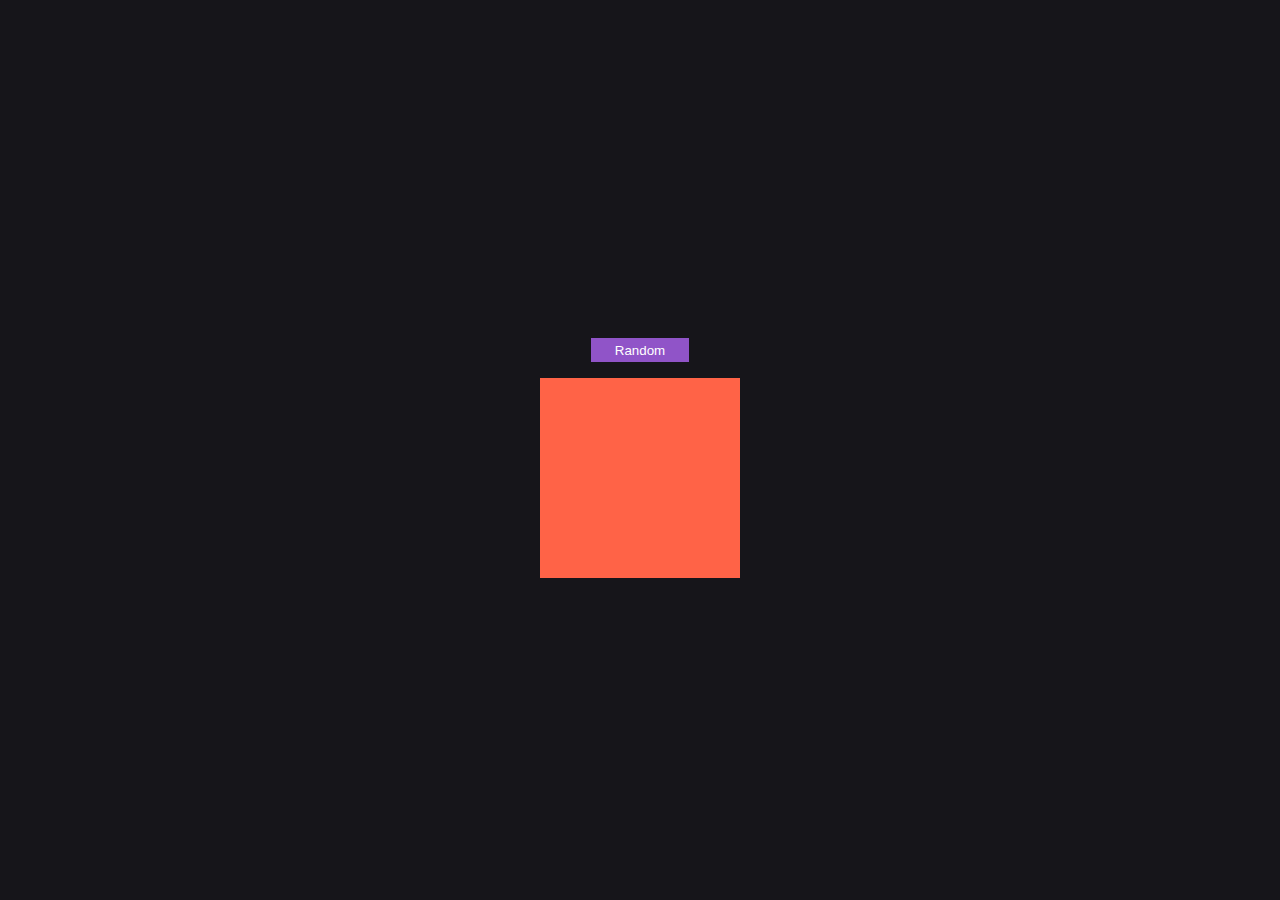
<file: CSS/UI-tutorials/blob/index.html>
<!DOCTYPE html>
<html>
  <head>
    <link rel="stylesheet" href="styles.css" />
   
  </head>

  <body>
    <div class="container">
      <button class="button" onclick="">Random</button>
      <div class="blob">
      </div>
      </div>
      
    <script src="script.js"></script>
  </body>
</html>
</file>
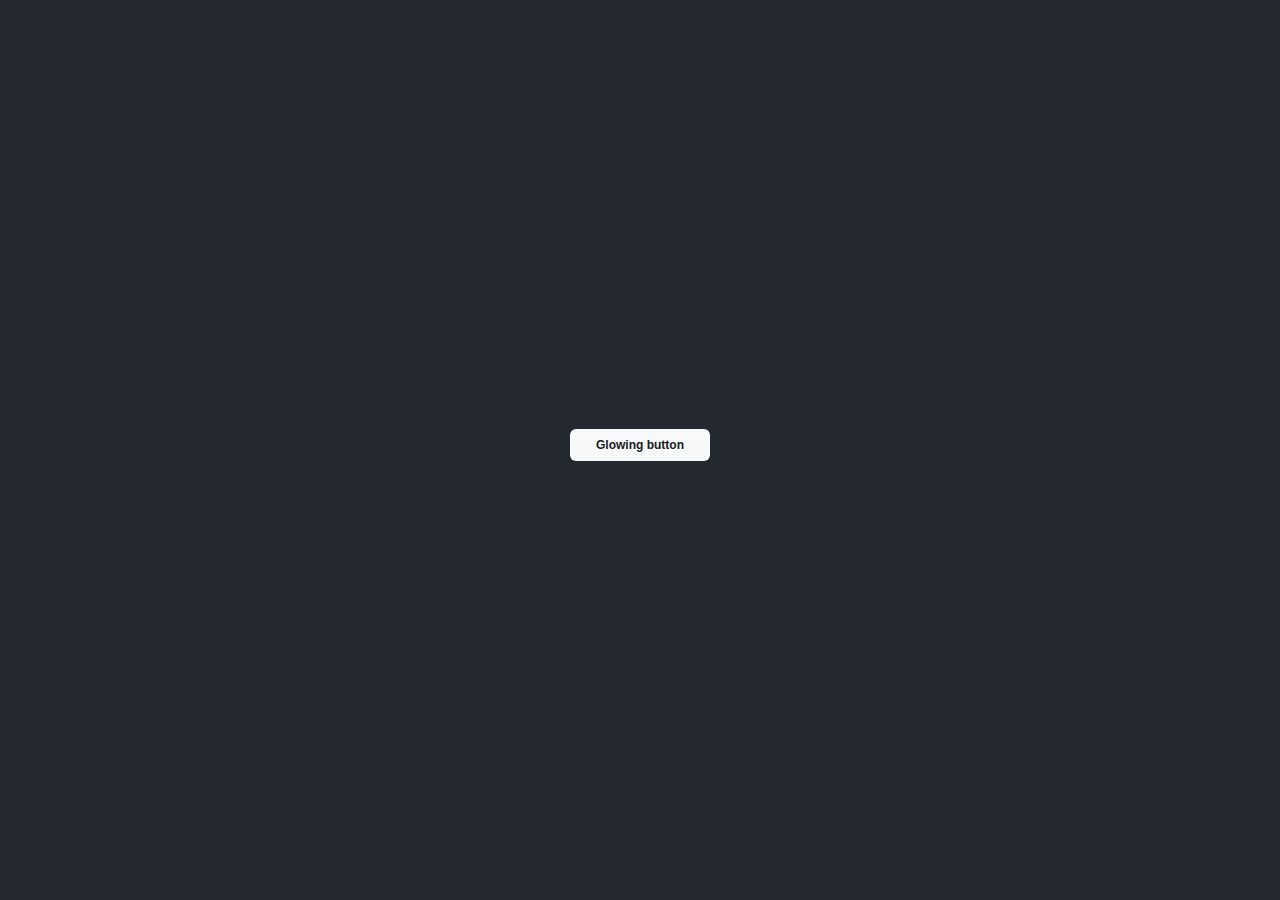
<file: CSS/UI-tutorials/button-shiny/index.html>
<!DOCTYPE html>
<html>

<head>
    <link rel="stylesheet" href="styles.css">
</head>

<body>
    <div class="container">

        <div class="button">
            <span>Glowing button</span>
        </div>
    </div>

</body>

</html>
</file>
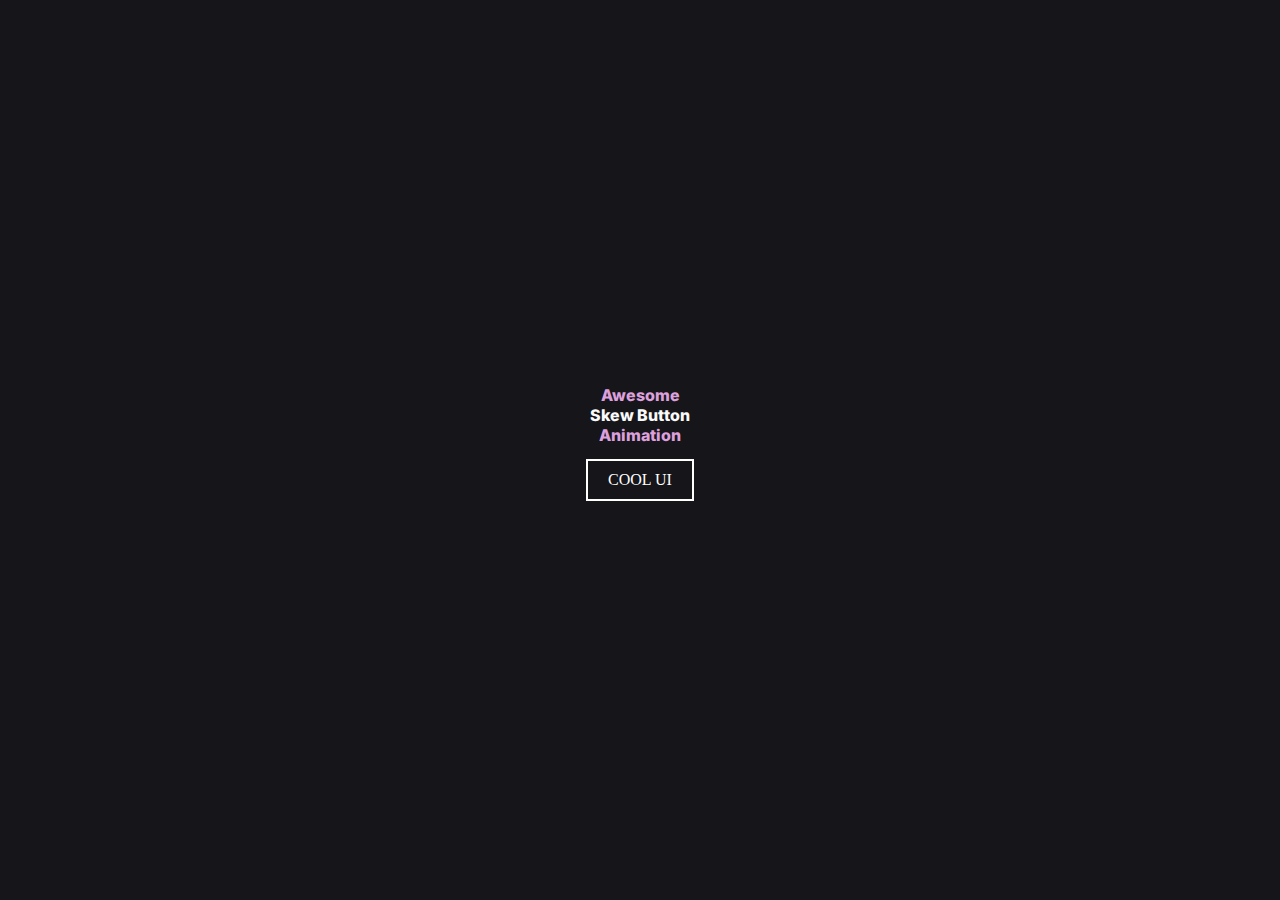
<file: CSS/UI-tutorials/button-skew/index.html>
<!DOCTYPE html>
<html>
  <head>
    <link rel="stylesheet" href="styles.css" />
    <link rel="preconnect" href="https://fonts.gstatic.com" crossorigin>
    <link href="https://fonts.googleapis.com/css2?family=Dosis:wght@700&family=Inter:wght@100;200;300;400;600;700;800;900&family=Merriweather:ital,wght@0,300;0,400;1,400&display=swap" rel="stylesheet">
      
  </head>

  <body>
    <div class="container">
      <div class="title plum">Awesome</div>
      <div class="title ">Skew Button</div>
      <div class="title plum">Animation</div>
      
      <div class="button">COOL UI</div>
    </div>
  </body>
</html>
</file>
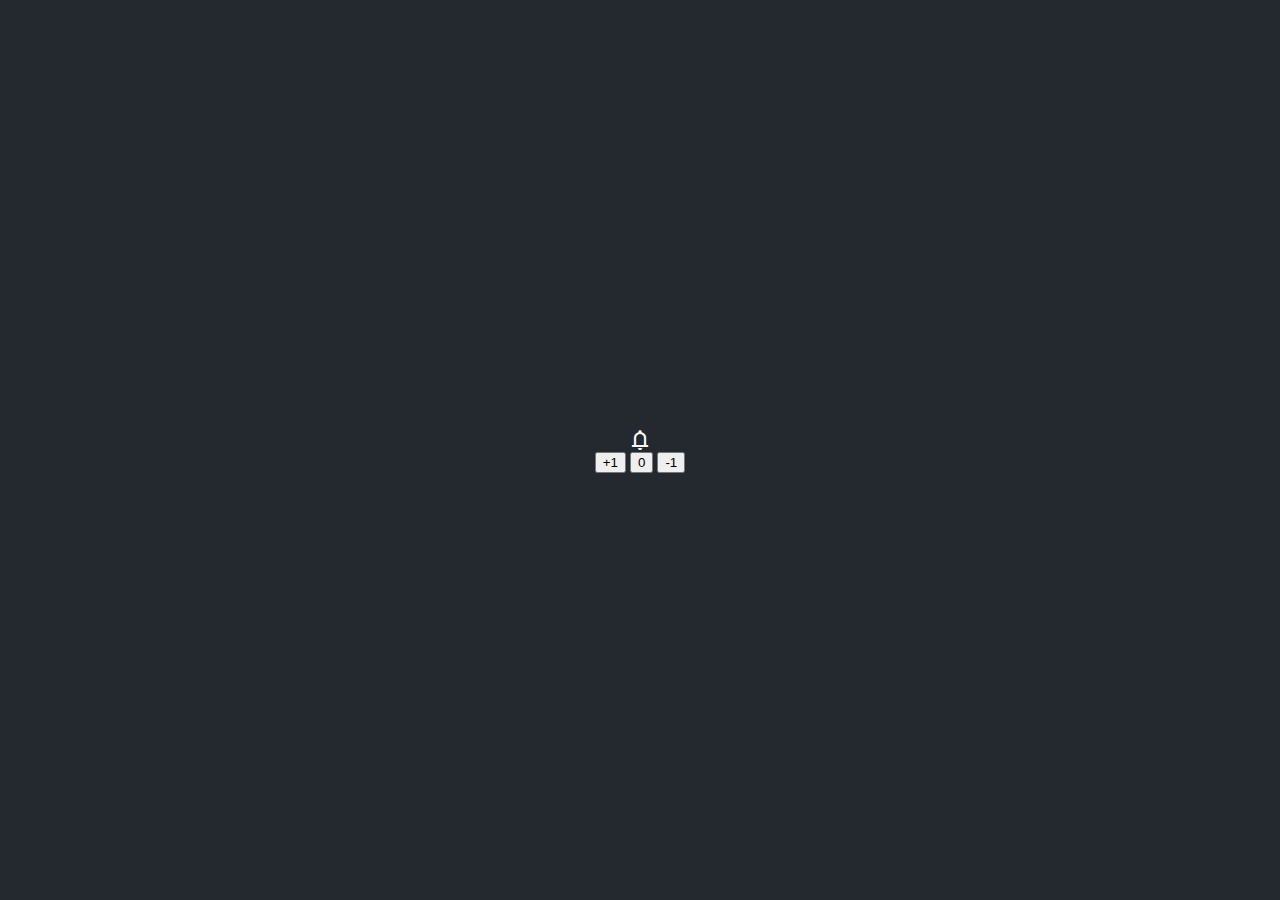
<file: CSS/UI-tutorials/notification-count-with-after/index.html>
<!DOCTYPE html>
<html>
  <head>
    <link rel="stylesheet" href="styles.css" />
    <link rel="stylesheet" href="https://fonts.googleapis.com/css2?family=Material+Symbols+Outlined:opsz,wght,FILL,GRAD@20..48,100..700,0..1,-50..200" />
    
  </head>

  <body>
    <div class="container">
      <div id="notification-display" class="material-symbols-outlined notification" notificationCount=0>
        notifications
        </div>
      <div>
        <button type="button" class="button" onclick="addNotification()">
          +1
        </button>
        <button type="button" class="button" onclick="resetNotification()">
          0
        </button>
        <button type="button" class="button" onclick="removeNotification()">
          -1
        </button>
      </div>
    </div>
    <script src="script.js"></script>
  </body>
</html>
</file>
<file: CSS/UI-tutorials/blob/styles.css>
body {
    background: #16151A;
    margin: 0;
    padding: 0;
    font-family: Inter;
}
.container {
    display: flex;
    justify-content: center;
    align-items: center;
    height: 100vh;
    flex-direction: column;
}
.button {
    margin: 1rem;
    padding: 0.3rem 1.5rem;
    background-color: rgb(144, 84, 200);
    color: white;
    outline: none;
    border: none;
    cursor: pointer;
    transition: all 0.1s ease-in-out;
}
.button:hover{
    box-shadow: 0 2px 4px rgb(144, 84, 200, 0.3), 0 0px 10px rgb(144, 84, 200, 0.3);
}
.blob {
    width: 200px;
    height: 200px;
    background-color: tomato;

}
</file>
<file: CSS/UI-tutorials/button-shiny/styles.css>
body {
    background: #24292f;
    margin: 0;
    padding: 0;
}
.container {
    display: flex;
    justify-content: center;
    align-items: center;
    height: 100vh;
}
.button{    
    position: relative;
    display: inline-block;
    cursor: pointer;
    color: #161b22;
    background: linear-gradient(180deg, rgba(255, 255, 255, 0.15) 0%, 
    rgba(255, 255, 255, 0) 100%), #f6f8fa;
    font: bold 12px/1 "Helvetica Neue", Helvetica, Arial, sans-serif;
    margin: 0 0 10px;
    padding: 10px 20px;
    text-align: center;
    text-shadow: 0 1px 0 #fff;
    width: 100px;
    border-radius: 0.375rem;
    transition: box-shadow .2s,outline .2s ease;
    z-index: 1;
}

.button:hover{
    box-shadow: 0 4px 7px rgba(0, 0, 0, 0.15), 
    0 100px 80px rgba(255, 255, 255, 0.02), 
    0 42px 33px rgba(255, 255, 255, 0.024), 
    0 22px 18px rgba(255, 255, 255, 0.028), 
    0 12px 10px rgba(255, 255, 255, 0.034), 
    0 7px 5px rgba(255, 255, 255, 0.04), 
    0 3px 2px rgba(255, 255, 255, 0.07);
}
.button::before{
    border-radius: 0.375rem;
    position: absolute;
    top: 0;
    right: 0;
    bottom: 0;
    left: 0;
    content: "";
    opacity: 0;
    transition: opacity .2s;
    background-blend-mode: normal;
    background: linear-gradient(180deg, rgba(255, 255, 255, 0.15) 0%,
    rgba(255, 255, 255, 0) 100%);
    z-index: -1;
    
}
.button:hover::before{
    opacity: 1;
}
</file>
<file: CSS/UI-tutorials/button-skew/styles.css>
body {
  background: #16151A;
  margin: 0;
  padding: 0;
}
.container {
  display: flex;
  justify-content: center;
  align-items: center;
  height: 100vh;
  flex-direction: column;
}
.title {
    font-family: 'Inter', sans-serif;
    color: #fafafa;
    font-size: 1rem;
    font-weight: 800;
}
.plum{
	color:plum;
}

.button {
	margin: 1rem;
  cursor: pointer;
  text-decoration: none;
  color: #fff;
  outline: 2px solid #fff;
  padding: 10px 20px;
  position: relative;
  overflow: hidden;
  transition: all ease-in-out 0.5s;  
}
.button:hover {
  color: plum;
}
.button::before {
  content: "";
  position: absolute;
  top: 0;
  left: -50%;
  width: 0;
  height: 100%;
  background: #fff;
  z-index: -1;
  transform: skewX(-45deg);
  transition: all ease-in-out 0.5s;
}
.button:hover::before {
  width: 200%;
}
</file>
<file: CSS/UI-tutorials/notification-count-with-after/styles.css>
body {
    background: #24292f;
    margin: 0;
    padding: 0;
}
.container {
    display: flex;
    justify-content: center;
    align-items: center;
    height: 100vh;
    flex-direction: column;
}
.notification {
    position: relative;
    color: #fafafa;
    z-index: 1;
}
.notification::after{
    content: attr(notificationCount);
    font: bold 10px/1 "Helvetica Neue", Helvetica, Arial, sans-serif;
    position: absolute;
    top: 0px;
    right: -2px;
    background: tomato;
    color: #fff;
    border-radius: 50%;
    height: 10px;
    width: 10px;
    display: flex;
    justify-content: center;
    align-items: center;
}
.notification[notificationCount="0"]::after{
	display: none;
}
</file>
